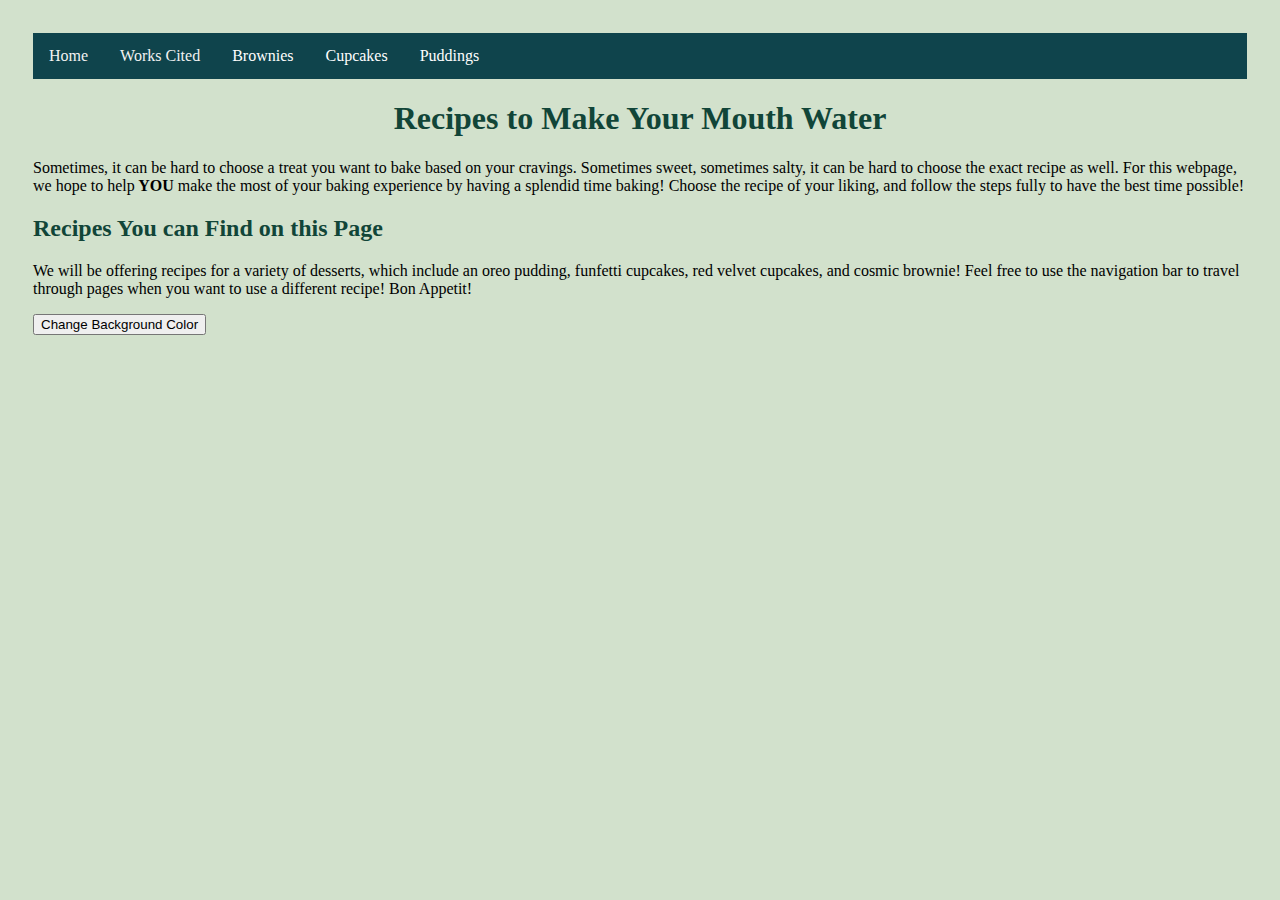
<file: index.html>
<!DOCTYPE html>
<html>
  <head>
    <title>Hello, World!</title>
    <link rel="stylesheet" href="styles.css" />
  </head>
  <body>
    <div class="navbar">
      <a href="index.html">Home</a>
      <a href="workscited.html">Works Cited</a>
      <div class="subnav">
        <button class="subnavbtn">Brownies <i class="fa fa-caret-down"></i></button>
        <div class="subnav-content">
          <a href="cosmicbrownies.html">Cosmic Brownies</a>
        </div>
      </div>
      <div class="subnav">
        <button class="subnavbtn">Cupcakes <i class="fa fa-caret-down"></i></button>
        <div class="subnav-content">
          <a href="redvelvetcupcakes.html">Red Velvet Cupcakes</a>
          <a href="funfetticupcakes.html">Funfetti Cupcakes</a>
        </div>
      </div>
      <div class="subnav">
        <button class="subnavbtn"> Puddings <i class="fa fa-caret-down"></i></button>
        <div class="subnav-content">
          <a href="oreopudding.html">Oreo Pudding</a>
        </div>
      </div>
    </div>

    <div class="content">
      <h1>Recipes to Make Your Mouth Water</h1>
      <p>
        Sometimes, it can be hard to choose a treat you want to bake based on your cravings. Sometimes sweet, sometimes salty, it can be
        hard to choose the exact recipe as well. For this webpage, we hope to help<strong> YOU </strong>make the most of your baking experience by having a
        splendid time baking! Choose the recipe of your liking, and follow the steps fully to have the best time possible!
      </p>
      <h2>Recipes You can Find on this Page</h2>
      <p>
        We will be offering recipes for a variety of desserts, which include an oreo pudding, funfetti cupcakes, red velvet cupcakes, and 
        cosmic brownie! Feel free to use the navigation bar to travel through pages when you want to use a different recipe! Bon Appetit!
      </p>
      <button onclick="changeBackgroundColor()">Change Background Color</button>
    </div>
    <script src="script.js"></script>
  </body>
</html>
</file>
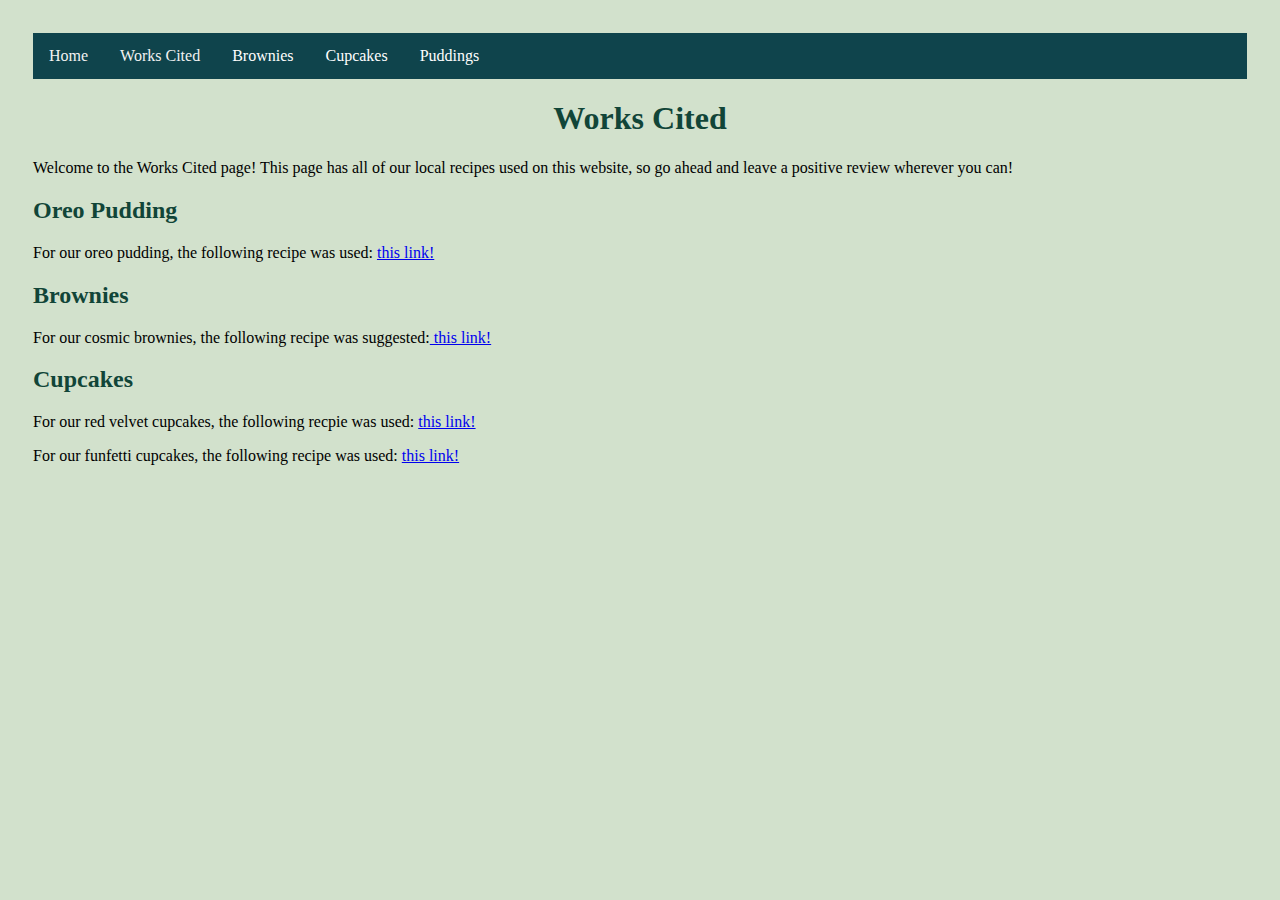
<file: workscited.html>
<!DOCTYPE html>
<html>
  <body>
    <link rel="stylesheet" href="styles.css" />
          <div class="navbar">
            <a href="index.html">Home</a>
            <a href="workscited.html">Works Cited</a>
            <div class="subnav">
                <button class="subnavbtn">Brownies <i class="fa fa-caret-down"></i></button>
                <div class="subnav-content">
                    <a href="cosmicbrownies.html">Cosmic Brownies</a>
                </div>
            </div>
            <div class="subnav">
                <button class="subnavbtn">Cupcakes <i class="fa fa-caret-down"></i></button>
                <div class="subnav-content">
                    <a href="redvelvetcupcakes.html">Red Velvet Cupcakes</a>
                    <a href="funfetticupcakes.html">Funfetti Cupcakes</a>
                </div>
            </div>
            <div class="subnav">
                <button class="subnavbtn"> Puddings <i class="fa fa-caret-down"></i></button>
                <div class="subnav-content">
                    <a href="oreopudding.html">Oreo Pudding</a>
                </div>
            </div>
        </div>
        <div class="content">
          
          <h1> Works Cited </h1>
          
          <p> Welcome to the Works Cited page! This page has all of our local recipes used on this website, so go ahead and leave a positive review
          wherever you can!</p>
          <h2> Oreo Pudding</h2>
        <p> For our oreo pudding, the following recipe was used: <a href="https://valentinascorner.com/chocolate-oreo-pudding-delight/"> this link!</a></p>
        
        <h2> Brownies </h2>
        <p> For our cosmic brownies, the following recipe was suggested:<a href="https://handletheheat.com/cosmic-brownies/"> this link!</a></p>
        
        <h2> Cupcakes </h2>
        
        <p> For our red velvet cupcakes, the following recpie was used: <a href="https://mommyshomecooking.com/easy-eggless-red-velvet-cupcakes/"> this link!</a></p>
        <p> For our funfetti cupcakes, the following recipe was used: <a href="https://mommyshomecooking.com/eggless-funfetti-cupcakes/"> this link!</a></p>
  </body>
</html>
</file>
<file: styles.css>
body{
  padding: 25px;
  background-color: #d2e1cc;
}
.title {
	color: #5C6AC4;
}

h1 {
  color: #114538;
  text-align: center;
}

h2 {
  color: #114538;
}
/* All for the navigation bar */
.navbar {
  overflow: hidden;
  background-color: #0f444c;
}

.navbar a {
  float: left;
  display: block;
  color: #f2f2f2;
  text-align: center;
  padding: 14px 16px;
  text-decoration: none;
  background-color: #0f444c;
}

.subnav {
  float: left;
  overflow: hidden;
}

.subnav .subnavbtn {
  font-size: 16px;
  border: none;
  outline: none;
  color: white;
  padding: 14px 16px;
  background-color: #0f444c;
  font-family: inherit;
  margin: 0;
}

.navbar a:hover, .subnav:hover .subnavbtn {
  background-color: #0f444c
;
}

.subnav-content {
  display: none;
  position: absolute;
  background-color: #0f444c;
  min-width: 160px;
  box-shadow: 0px 8px 16px 0px rgba(0,0,0,0.2);
  z-index: 1;
}

.subnav-content a {
  float: none;
  color: white;
  padding: 12px 16px;
  text-decoration: none;
  display: block;
  text-align: left;
}

.subnav-content a:hover {
  background-color: #ddd;
  color: black;
}

.subnav:hover .subnav-content {
  display: block;
}

img {
  float: right;
  width: 300px;
  margin: 20px;
  border-color: #0f444c;
  border-width: 4px;
  border-style: solid;
  border-radius: 30px;
  height: inherit
    
}

ul {
  justify-content: left;
}
</file>
